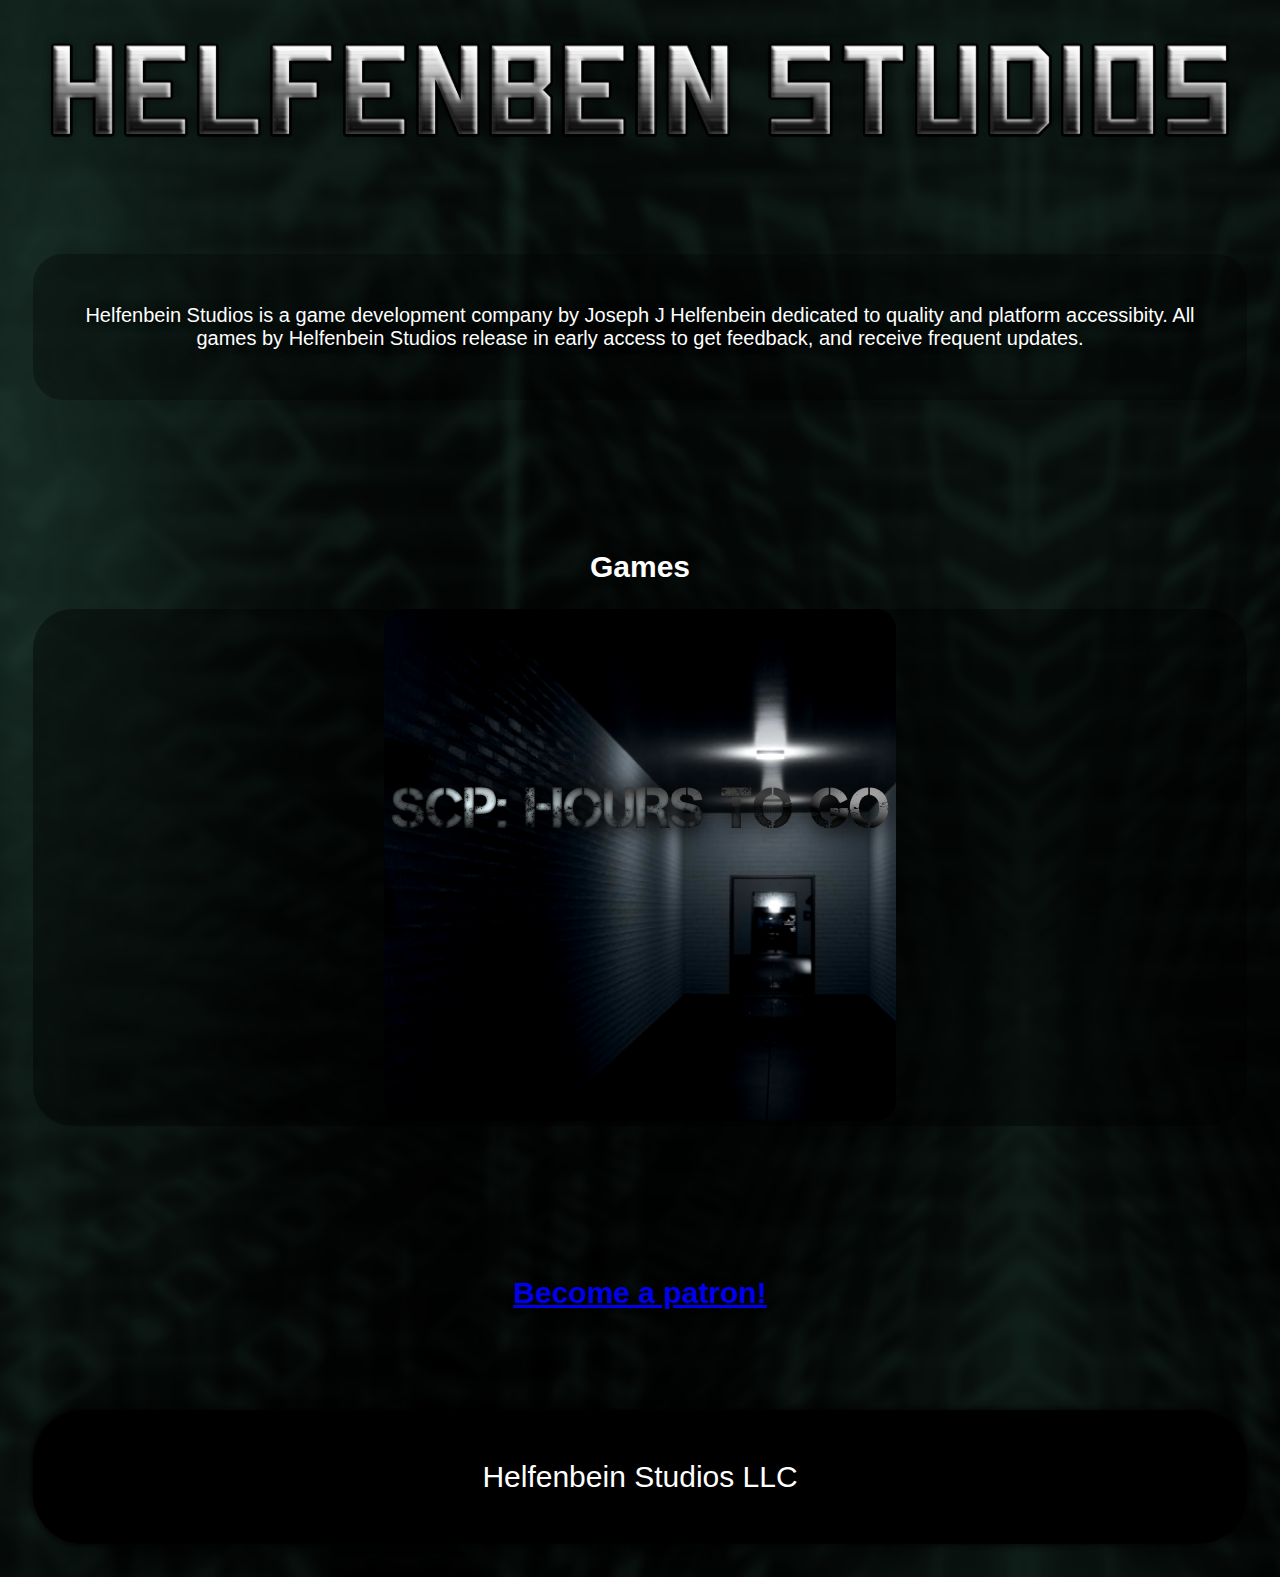
<file: index.html>
<!DOCTYPE html>
<html>
<head>
 <title>Helfenbein Studios</title>
 <meta charset="UTF-8">
 <meta name="description" content="The official website of Helfenbein Studios, a game development company.">
 <meta name="keywords" content="Helfenbein Studios, Helfenbein, Joseph Helfenbein, Joseph J Helfenbein, SCP: Red Sun, red sun, game developers">
 <meta name="author" content="Joseph J Helfenbein">
 <link rel="apple-touch-icon" sizes="180x180" href="/apple-touch-icon.png">
 <link rel="icon" type="image/png" sizes="32x32" href="/favicon-32x32.png">
 <link rel="icon" type="image/png" sizes="16x16" href="/favicon-16x16.png">
 <link rel="manifest" href="/site.webmanifest">
 <link rel="mask-icon" href="/safari-pinned-tab.svg" color="#5bbad5">
 <link rel="stylesheet" href="main.css">
 <meta name="msapplication-TileColor" content="#b91d47">
 <meta name="theme-color" content="#000000">
 <meta name="viewport" content="width=device-width, initial-scale=1.0">
</head>
<body>
<img src="HelfenbeinStudiosLogo.png" style="max-width:100%;height:auto;">
<h2> </h2>
<p>Helfenbein Studios is a game development company by Joseph J Helfenbein dedicated to quality and platform accessibity.
  All games by Helfenbein Studios release in early access to get feedback, and receive frequent updates.</p>
<h2> </h2>
<h2>Games</h2>
<div class="zoom">
<a href="scphourstogo.html">
<img src="scphourstogo.png" style="max-width:100%;height:auto;">
</a>
</div>
<h2> </h2>
<a href="https://www.patreon.com/helfenbeinstudios">
<h2>Become a patron!</h2>
</a>
<h2> </h2>
</body>
<footer>Helfenbein Studios LLC</footer>
</html>
</file>
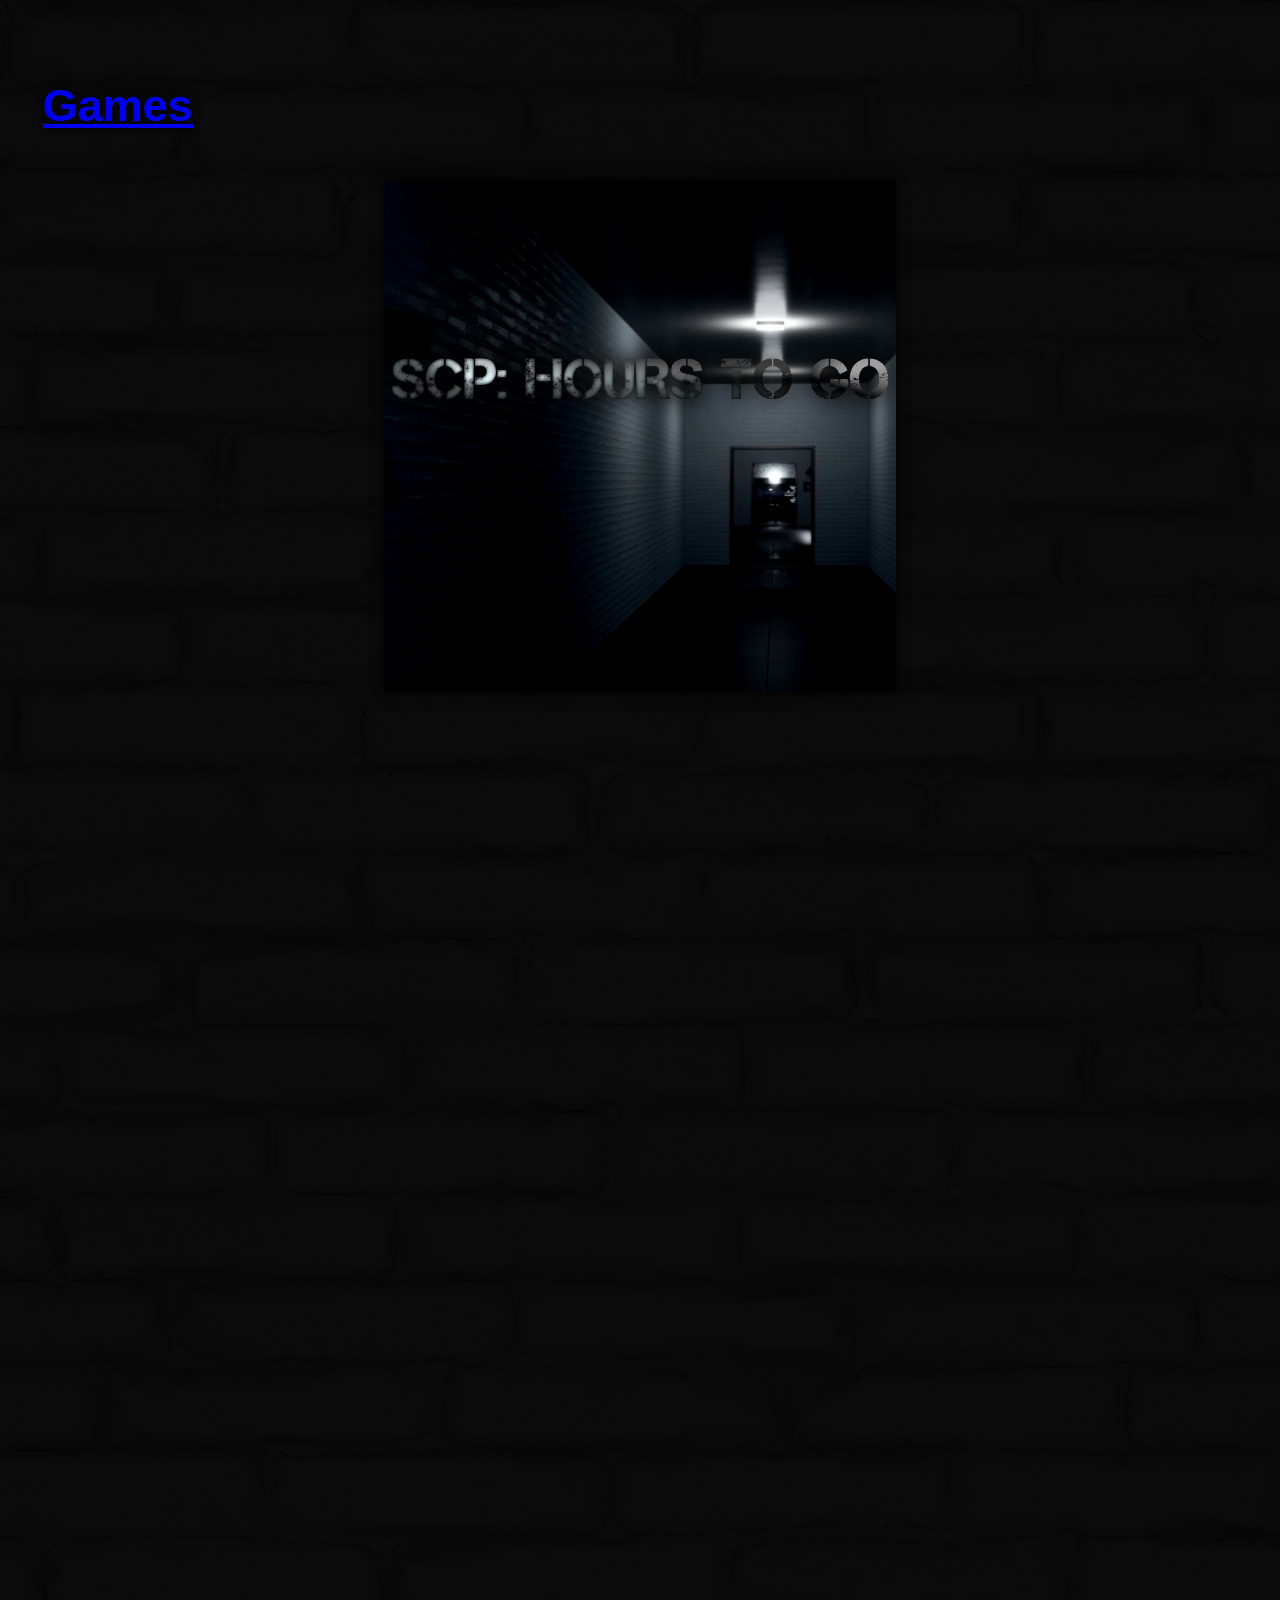
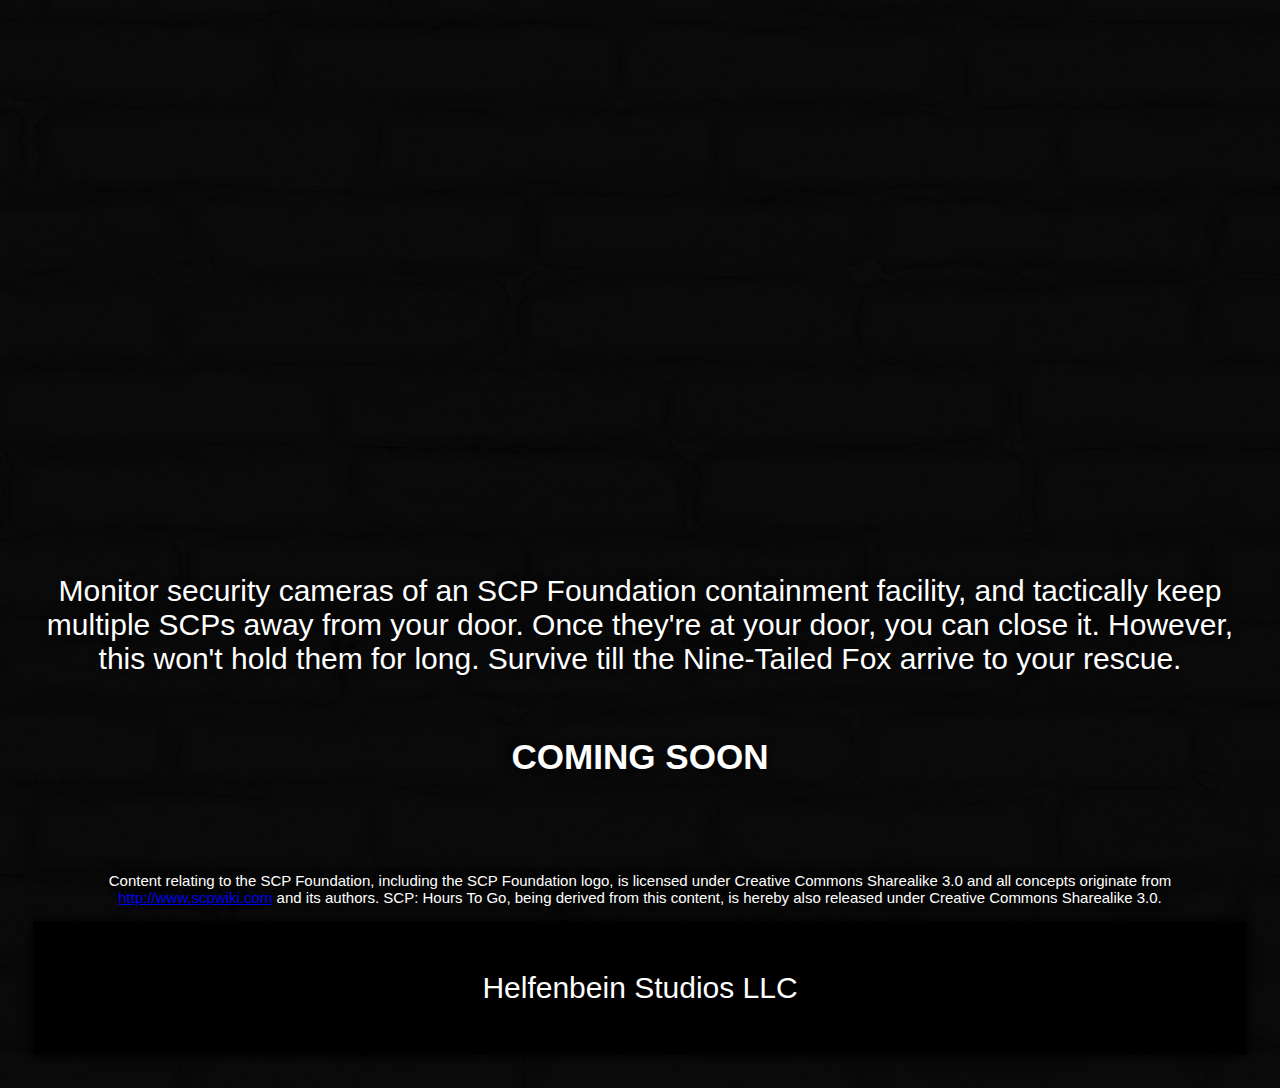
<file: scphourstogo.html>
<!DOCTYPE html>
<html>
<head>
 <title>SCP: Hours To Go</title>
 <meta charset="UTF-8">
 <meta name="description" content="A game based on the SCP Foundation wiki.">
 <meta name="keywords" content="Helfenbein Studios, Helfenbein, Joseph Helfenbein, Joseph J Helfenbein, SCP: Hours To Go, hours to go, game developers, scp hours to go, scp, scp foundation, scp hours to go game, hours to go game">
 <meta name="author" content="Joseph J Helfenbein">
 <link rel="apple-touch-icon" sizes="180x180" href="/apple-touch-icon.png">
 <link rel="icon" type="image/png" sizes="32x32" href="/favicon-32x32.png">
 <link rel="icon" type="image/png" sizes="16x16" href="/favicon-16x16.png">
 <link rel="manifest" href="/site.webmanifest">
 <link rel="mask-icon" href="/safari-pinned-tab.svg" color="#ff0000">
 <link rel="stylesheet" href="scpredsun.css">
 <meta name="msapplication-TileColor" content="#b91d47">
 <meta name="theme-color" content="#ff0000">
 <meta name="viewport" content="width=device-width, initial-scale=1.0">
</head>
<header><a href="index.html"><h2>Games</h2></a></header>
<body>
<img src="scphourstogo.png" style="max-width:100%;height:auto;">
<p></p>
<div style="position: relative;padding-bottom: 56.25%;padding-top: 25px;height: 0;">
<iframe width="560" height="315" style="position: absolute;top: 0;left: 0;height:100%;width:100%;" src="https://www.youtube-nocookie.com/embed/bx3loMi3HQc" title="Gameplay Trailer" frameborder="0" allow="accelerometer; autoplay; clipboard-write; encrypted-media; gyroscope; picture-in-picture" allowfullscreen></iframe>
</div>
<div style="position: relative;padding-bottom: 56.25%;padding-top: 25px;height: 0;">
<iframe width="560" height="315" style="position: absolute;top: 0;left: 0;height:100%;width:100%;" src="https://www.youtube-nocookie.com/embed/P1Iwy-TbvAs" title="Teaser Trailer" frameborder="0" allow="accelerometer; autoplay; clipboard-write; encrypted-media; gyroscope; picture-in-picture" allowfullscreen></iframe>
</div>
<p>Monitor security cameras of an SCP Foundation containment facility, and tactically keep multiple SCPs away from your door. Once they're at your door, you can close it. However, this won't hold them for long. Survive till the Nine-Tailed Fox arrive to your rescue.</p>
<h3>COMING SOON</h3>
<h3> </h3>
<p style="font-size: 15px">Content relating to the SCP Foundation, including the SCP Foundation logo, is licensed under Creative Commons Sharealike 3.0 and all concepts originate from <a href="http://www.scpwiki.com">http://www.scpwiki.com</a> and its authors. SCP: Hours To Go, being derived from this content, is hereby also released under Creative Commons Sharealike 3.0.</p>
</body>
<footer>Helfenbein Studios LLC</footer>
</html>
</file>
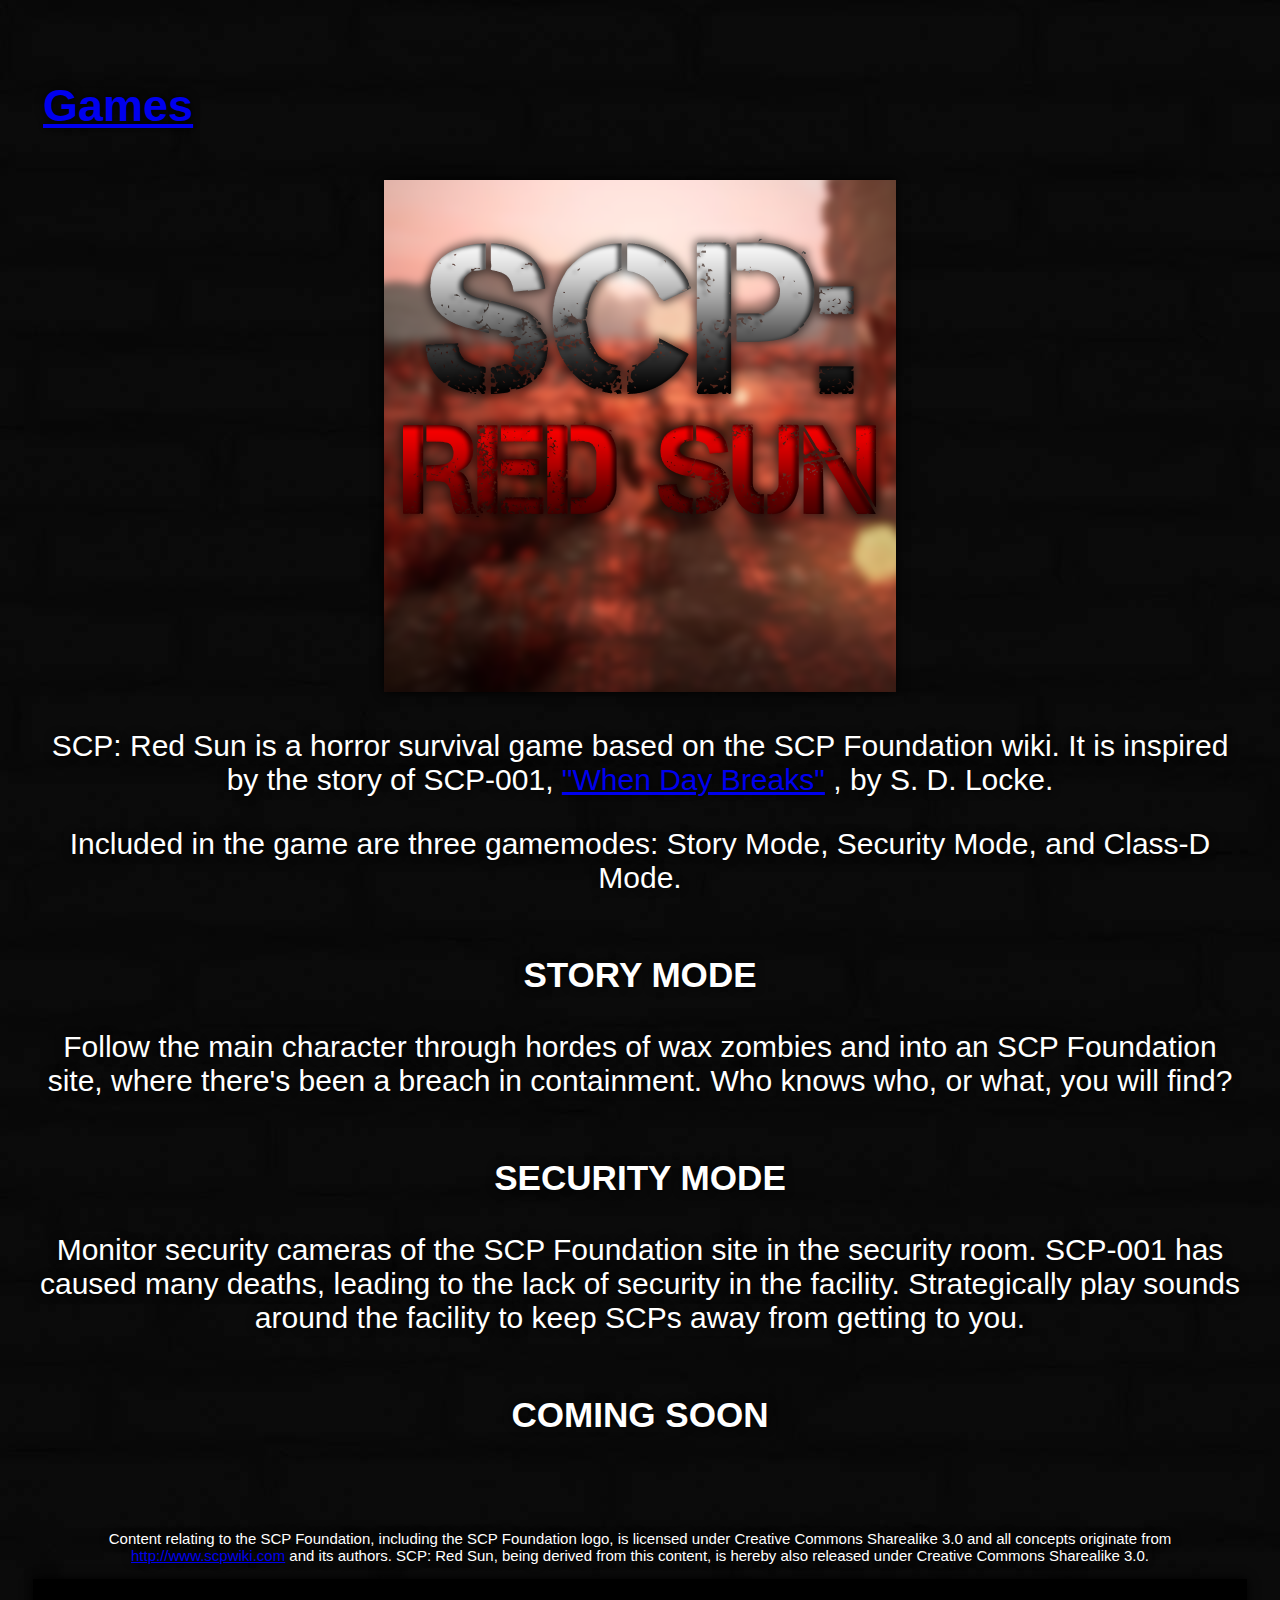
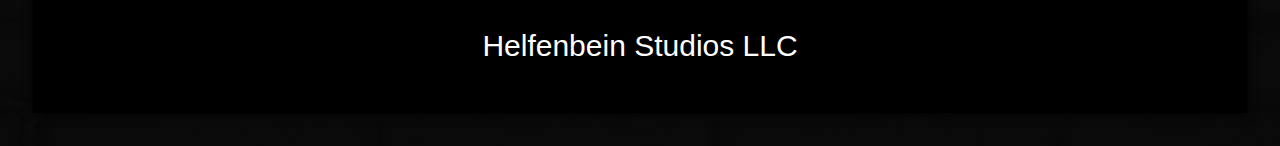
<file: scpredsun.html>
<!DOCTYPE html>
<html>
<head>
 <title>SCP: Red Sun</title>
 <meta charset="UTF-8">
 <meta name="description" content="A game based on the SCP Foundation wiki.">
 <meta name="keywords" content="Helfenbein Studios, Helfenbein, Joseph Helfenbein, Joseph J Helfenbein, SCP: Red Sun, red sun, game developers, scp red sun, scp, scp foundation, scp red sun game, red sun game">
 <meta name="author" content="Joseph J Helfenbein">
 <link rel="apple-touch-icon" sizes="180x180" href="/apple-touch-icon.png">
 <link rel="icon" type="image/png" sizes="32x32" href="/favicon-32x32.png">
 <link rel="icon" type="image/png" sizes="16x16" href="/favicon-16x16.png">
 <link rel="manifest" href="/site.webmanifest">
 <link rel="mask-icon" href="/safari-pinned-tab.svg" color="#ff0000">
 <link rel="stylesheet" href="scpredsun.css">
 <meta name="msapplication-TileColor" content="#b91d47">
 <meta name="theme-color" content="#ff0000">
 <meta name="viewport" content="width=device-width, initial-scale=1.0">
</head>
<header><a href="index.html"><h2>Games</h2></a></header>
<body>
<img src="scpredsun.png" style="max-width:100%;height:auto;">
<p>SCP: Red Sun is a horror survival game based on the SCP Foundation wiki. It is inspired by the story of SCP-001, <a href="https://scp-wiki.wikidot.com/shaggydredlocks-proposal">"When Day Breaks"</a>
, by S. D. Locke.</p>
<p>Included in the game are three gamemodes: Story Mode, Security Mode, and Class-D Mode.</p>
<h3>STORY MODE</h3>
<p>Follow the main character through hordes of wax zombies and into an SCP Foundation site, where there's been a breach in containment. Who knows who, or what, you will find?</p>
<h3>SECURITY MODE</h3>
<p>Monitor security cameras of the SCP Foundation site in the security room. SCP-001 has caused many deaths, leading to the lack of security in the facility. Strategically play sounds around the facility to keep SCPs away from getting to you.</p>
<h3>COMING SOON</h3>
<h3> </h3>
<p style="font-size: 15px">Content relating to the SCP Foundation, including the SCP Foundation logo, is licensed under Creative Commons Sharealike 3.0 and all concepts originate from <a href="http://www.scpwiki.com">http://www.scpwiki.com</a> and its authors. SCP: Red Sun, being derived from this content, is hereby also released under Creative Commons Sharealike 3.0.</p>
</body>
<footer>Helfenbein Studios LLC</footer>
</html>
</file>
<file: main.css>
body {
  background-color: black;
  background-image: url("background.png");
  color: white;
  text-align: center;
  font-family: Roboto, Arial, Helvetica, sans-serif;
  padding: 25px;
  text-shadow: 0px 0px 10px black;
  font-size: 20px;
}
header {
  text-align: left;
}
footer {
  padding: 50px;
  background-color: black;
  box-shadow: 0px 0px 10px black;
  font-size: 30px;
  border-radius: 50px;
}
h2 {
  padding-top: 50px;
}
p {
  background-color: rgba(0,0,0,.3);
  padding: 50px;
  text-shadow: 0px 0px 10px black;
  box-shadow: 0px 0px 0px black;
  border-radius: 30px;
}
img {
  padding: 0px;
  border-radius: 20px;
}
.zoom {
  transition: transform .2s;
  background-color: rgba(0,0,0,.4);
  border-radius:40px;
}
.zoom:hover {
  transform: scale(1.05);
}
</file>
<file: scpredsun.css>
body {
  background-color: black;
  background-image: url("redsunbg.jpg");
  color: white;
  text-align: center;
  font-family: Roboto, Arial, Helvetica, sans-serif;
  padding: 25px;
  text-shadow: 0px 0px 10px black;
  font-size: 30px;
}
header {
  text-align: left;
  padding: 10px;
}
footer {
  padding: 50px;
  background-color: black;
  box-shadow: 0px 0px 10px black;
  font-size: 30px;
}
h3 {
  padding-top: 25px;
}
img {
  padding: 0px;
  box-shadow: 0px 0px 10px black;
}
</file>
